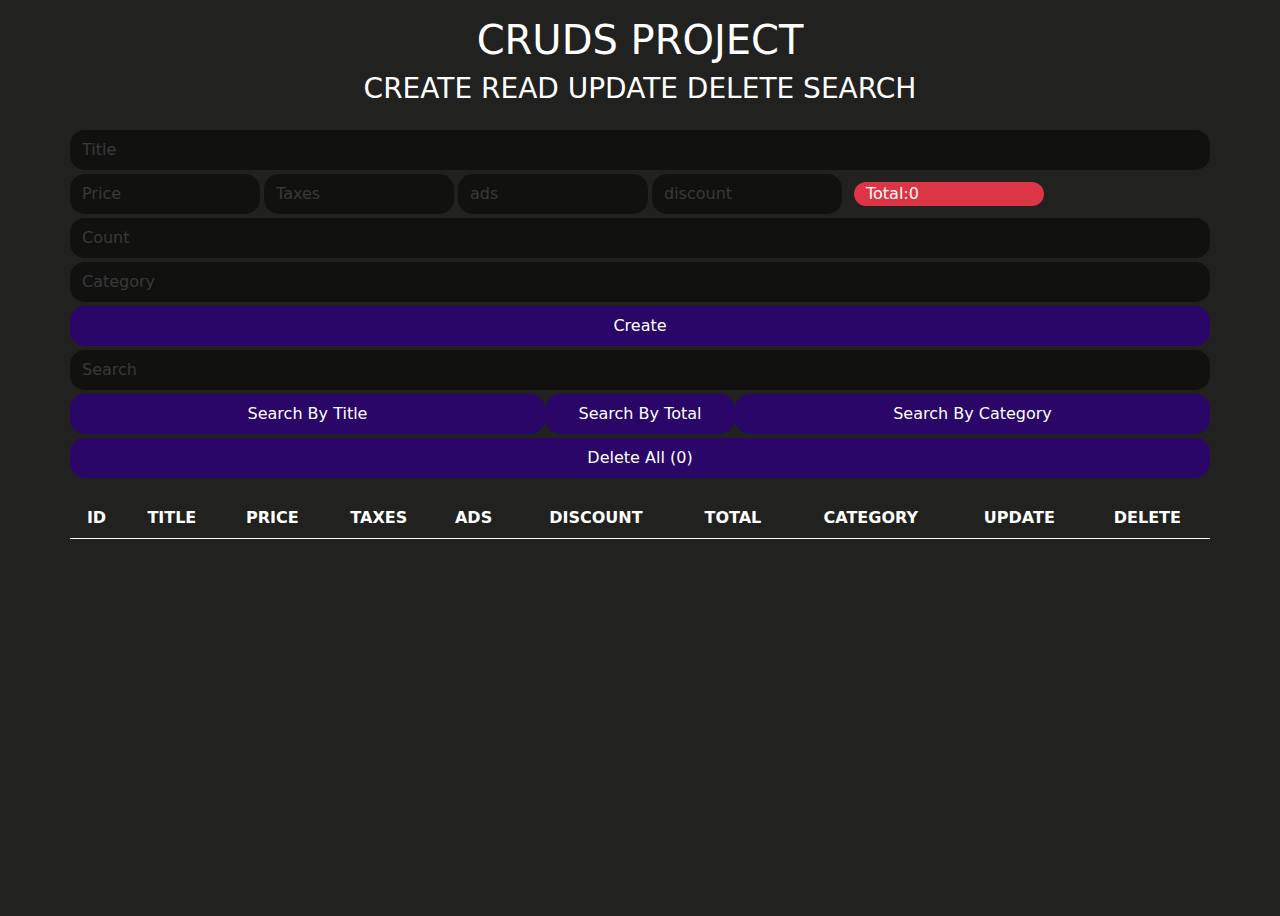
<file: index.html>
<!DOCTYPE html>
<html lang="en">
  <head>
    <meta charset="UTF-8" />
    <meta http-equiv="X-UA-Compatible" content="IE=edge" />
    <meta name="viewport" content="width=device-width, initial-scale=1.0" />
    <title>Document</title>
    <link rel="stylesheet" href="cssFile/bootstrap.min.css" />
    <link rel="stylesheet" href="cssFile/CRUDSpage.css" />
  </head>
  <body class="container">
    <div class="mt-3 text text-center mb-4">
      <h1>CRUDS PROJECT</h1>
      <h3>CREATE READ UPDATE DELETE SEARCH</h3>
    </div>
    <div class="row d-flex justify-content-center" id="msgError"></div>
    <div class="row gap-1">
      <input class="py-2 col-12" type="text" placeholder="Title" id="Title" />
      <input
        class="col-2"
        value=""
        type="number"
        placeholder="Price"
        name=""
        id="Price"
      />
      <input
        class="col-2"
        value=""
        type="number"
        placeholder="Taxes"
        name=""
        id="Taxes"
      />
      <input
        class="col-2"
        value=""
        type="number"
        placeholder="ads"
        name=""
        id="ads"
      />
      <input
        class="col-2"
        value=""
        type="number"
        placeholder="discount"
        name=""
        id="discount"
      />
      <div
        id="divTotal"
        style="display: flex"
        class="fit-content text-center m-2 col-2 bg-danger rounded-pill bg-opacity-50"
      >
        <label for="Total">Total:</label>
        <input id="Total" class="bg-transparent" disabled value="0" />
      </div>
      <input
        class="py-2 col-12"
        type="number"
        value=""
        placeholder="Count"
        id="Count"
      />
      <input
        class="py-2 col-12"
        type="text"
        placeholder="Category"
        id="Category"
      />
      <input
        class="py-2 col-12"
        type="button"
        onclick="Func_Creat()"
        value="Create"
        id="btn_creat"
      />
      <input
        class="py-2 col-12 d-none"
        type="button"
        value="Update"
        id="btn_update"
      />
      <input class="py-2 col-12" type="text" placeholder="Search" id="Search" />
      <div class="row p-0 m-0">
        <input
          class="py-2 col-5"
          type="button"
          value="Search By Title"
          id="searchBy_title"
        />
        <input
          class="mx-0 p-0 col-2"
          type="button"
          value="Search By Total"
          id="searchBy_total"
        />
        <input
          class="py-2 col-5"
          type="button"
          value="Search By Category"
          id="searchBy_category"
        />
      </div>
      <button id="deleteAll" class="py-2 col-12">
        Delete All (<span id="number_product">0</span>)
      </button>
      <table class="table text-center col-12 mt-3">
        <thead>
          <tr>
            <th>ID</th>
            <th>TITLE</th>
            <th>PRICE</th>
            <th>TAXES</th>
            <th>ADS</th>
            <th>DISCOUNT</th>
            <th>TOTAL</th>
            <th>CATEGORY</th>
            <th>UPDATE</th>
            <th>DELETE</th>
          </tr>
        </thead>
        <tbody id="Table_body"></tbody>
      </table>
    </div>
    <script src="jsFile/CRUDSpage.js"></script>
    <script src="jsFile/bootstrap.min.js"></script>
  </body>
</html>
</file>
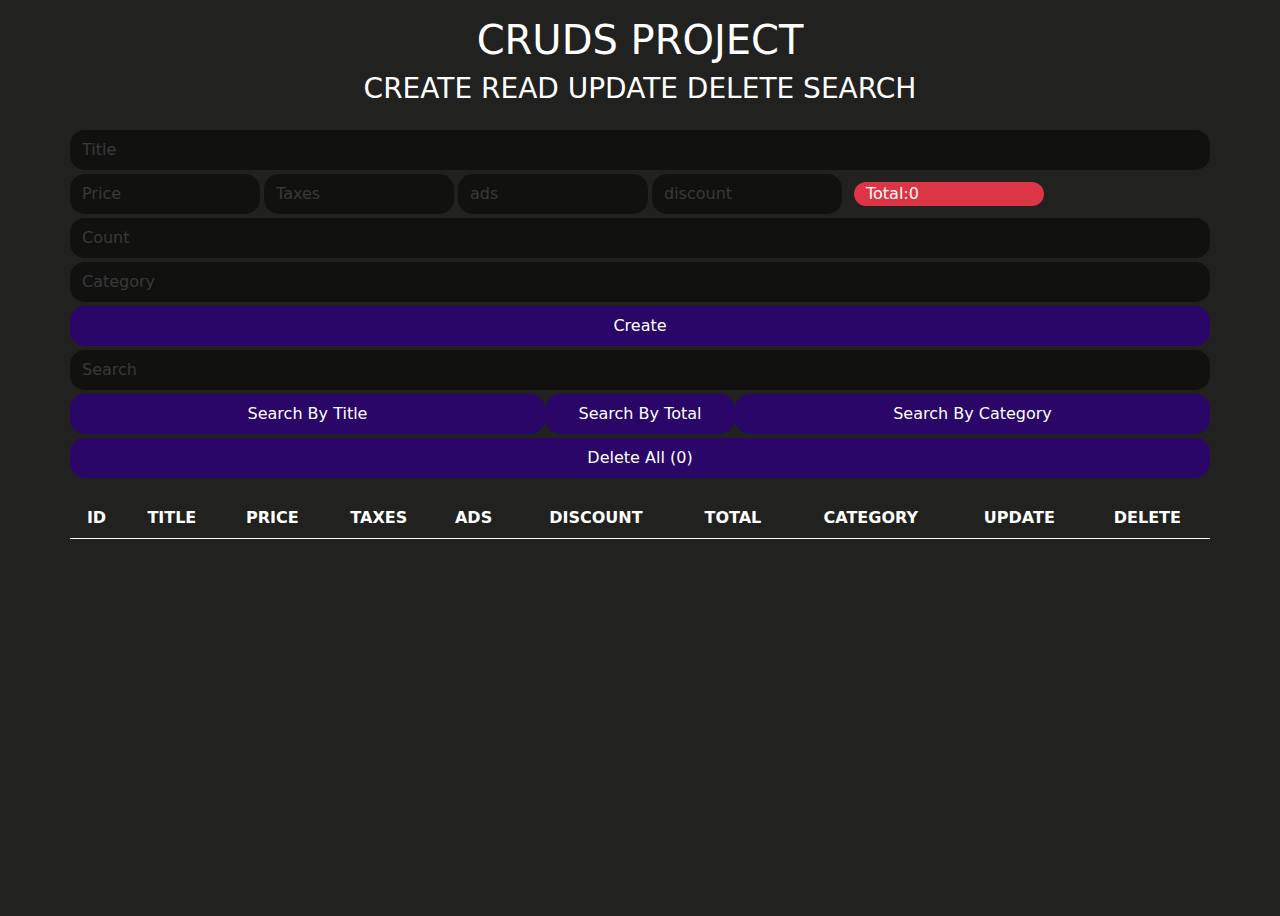
<file: CRUDSpage.html>
<!DOCTYPE html>
<html lang="en">
  <head>
    <meta charset="UTF-8" />
    <meta http-equiv="X-UA-Compatible" content="IE=edge" />
    <meta name="viewport" content="width=device-width, initial-scale=1.0" />
    <title>Document</title>
    <link rel="stylesheet" href="bootstrap.min.css" />
    <link rel="stylesheet" href="CRUDSpage.css" />
  </head>
  <body class="container">
    <div class="mt-3 text text-center mb-4">
      <h1>CRUDS PROJECT</h1>
      <h3>CREATE READ UPDATE DELETE SEARCH</h3>
    </div>
    <div class="row d-flex justify-content-center" id="msgError"></div>
    <div class="row gap-1">
      <input class="py-2 col-12" type="text" placeholder="Title" id="Title" />
      <input
        class="col-2"
        value=""
        type="number"
        placeholder="Price"
        name=""
        id="Price"
      />
      <input
        class="col-2"
        value=""
        type="number"
        placeholder="Taxes"
        name=""
        id="Taxes"
      />
      <input
        class="col-2"
        value=""
        type="number"
        placeholder="ads"
        name=""
        id="ads"
      />
      <input
        class="col-2"
        value=""
        type="number"
        placeholder="discount"
        name=""
        id="discount"
      />
      <div
        id="divTotal"
        style="display: flex"
        class="fit-content text-center m-2 col-2 bg-danger rounded-pill bg-opacity-50"
      >
        <label for="Total">Total:</label>
        <input id="Total" class="bg-transparent" disabled value="0" />
      </div>
      <input
        class="py-2 col-12"
        type="number"
        value=""
        placeholder="Count"
        id="Count"
      />
      <input
        class="py-2 col-12"
        type="text"
        placeholder="Category"
        id="Category"
      />
      <input
        class="py-2 col-12"
        type="button"
        onclick="Func_Creat()"
        value="Create"
        id="btn_creat"
      />
      <input
        class="py-2 col-12 d-none"
        type="button"
        value="Update"
        id="btn_update"
      />
      <input class="py-2 col-12" type="text" placeholder="Search" id="Search" />
      <div class="row p-0 m-0">
        <input
          class="py-2 col-5"
          type="button"
          value="Search By Title"
          id="searchBy_title"
        />
        <input
          class="mx-0 p-0 col-2"
          type="button"
          value="Search By Total"
          id="searchBy_total"
        />
        <input
          class="py-2 col-5"
          type="button"
          value="Search By Category"
          id="searchBy_category"
        />
      </div>
      <button id="deleteAll" class="py-2 col-12">
        Delete All (<span id="number_product">0</span>)
      </button>
      <table class="table text-center col-12 mt-3">
        <thead>
          <tr>
            <th>ID</th>
            <th>TITLE</th>
            <th>PRICE</th>
            <th>TAXES</th>
            <th>ADS</th>
            <th>DISCOUNT</th>
            <th>TOTAL</th>
            <th>CATEGORY</th>
            <th>UPDATE</th>
            <th>DELETE</th>
          </tr>
        </thead>
        <tbody id="Table_body"></tbody>
      </table>
    </div>
    <script src="CRUDSpage.js"></script>
    <script src="bootstrap.min.js"></script>
  </body>
</html>
</file>
<file: cssFile/CRUDSpage.css>
* {
  margin: 0;
  padding: 0;
  box-sizing: border-box;
  scroll-behavior: smooth;
  color: white;
}
#updateItem,
#deleteItem {
  background-color: #2a0668;
  border: none;
}
#Total::placeholder {
  color: white;
}
#btn_creat {
  background-color: #2a0668;
}
input[type="button"] {
  background-color: #2a0668;
}
#deleteAll {
  background-color: #2a0668;
  border-radius: 15px;
  border: none;
}
.clos {
  background-color: #2a066885;
}
#deleteAll:hover,
#searchBy_title:hover,
#btn_creat:hover,
#searchBy_category:hover,
#searchBy_total:hover {
  transition: 0.2s;
  background-color: #240062;
}

body {
  width: 100%;
  height: 100vh;
  background-color: #212120;
}
input {
  border-radius: 15px;
  outline: none;
  border: none;
  background-color: #111110;
}
input::placeholder {
  color: #393939;
}

.btnsSearch,
.btndl {
  background-color: #2a0668;
}
.btnsSearch:hover,
.btndl:hover {
  transition: 0.2s;
  background-color: #240062;
}
</file>
<file: CRUDSpage.css>
* {
  margin: 0;
  padding: 0;
  box-sizing: border-box;
  scroll-behavior: smooth;
  color: white;
}
#updateItem,
#deleteItem {
  background-color: #2a0668;
  border: none;
}
#Total::placeholder {
  color: white;
}
#btn_creat {
  background-color: #2a0668;
}
input[type="button"] {
  background-color: #2a0668;
}
#deleteAll {
  background-color: #2a0668;
  border-radius: 15px;
  border: none;
}
.clos {
  background-color: #2a066885;
}
#deleteAll:hover,
#searchBy_title:hover,
#btn_creat:hover,
#searchBy_category:hover,
#searchBy_total:hover {
  transition: 0.2s;
  background-color: #240062;
}

body {
  width: 100%;
  height: 100vh;
  background-color: #212120;
}
input {
  border-radius: 15px;
  outline: none;
  border: none;
  background-color: #111110;
}
input::placeholder {
  color: #393939;
}

.btnsSearch,
.btndl {
  background-color: #2a0668;
}
.btnsSearch:hover,
.btndl:hover {
  transition: 0.2s;
  background-color: #240062;
}
</file>
